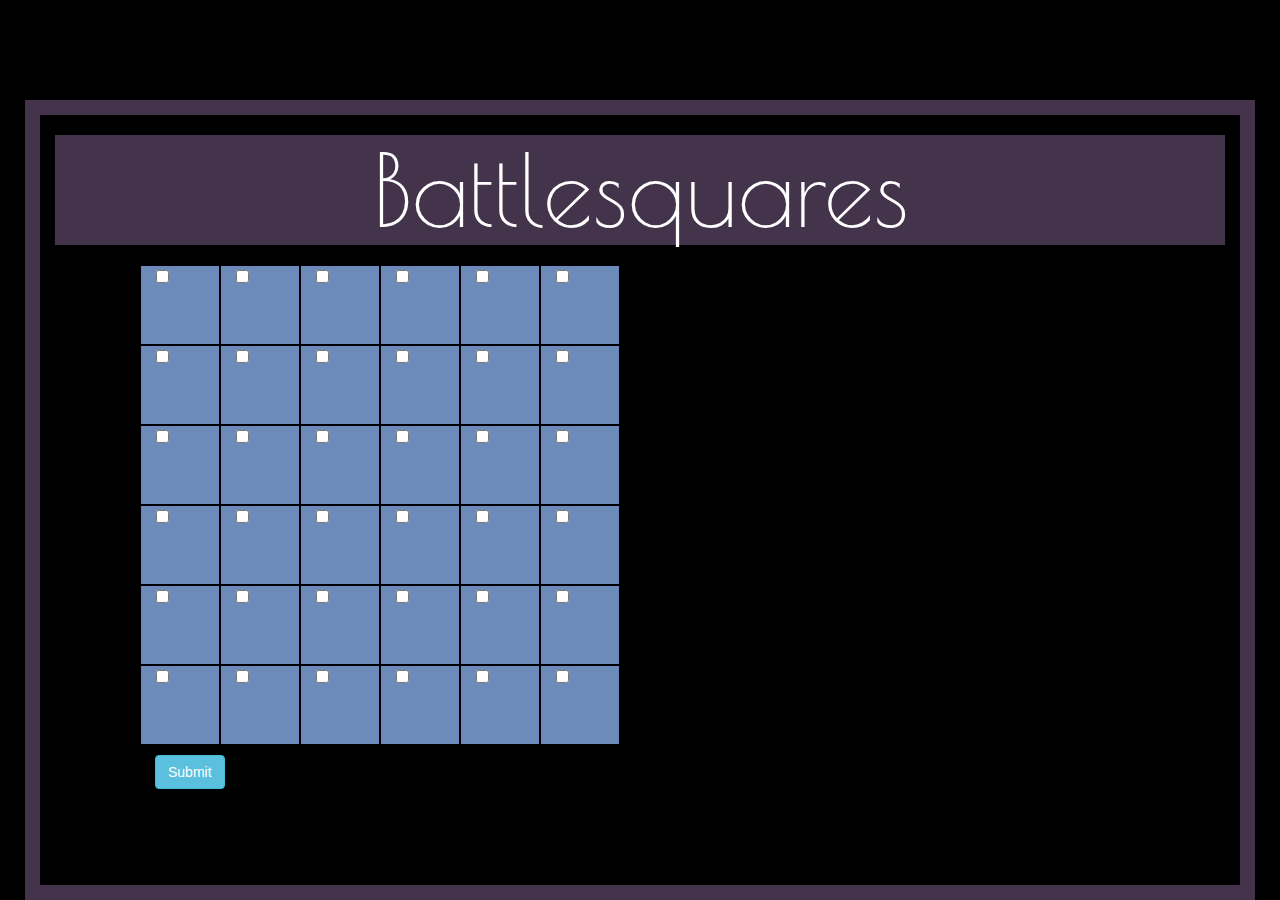
<file: index.html>
<!doctype HTML>
<html>
<head>
  <meta charset="utf-8">
  <title>Battleships</title>
  <link href="css/bootstrap.css" rel="stylesheet" type="text/css">
  <link href="css/styles.css" rel="stylesheet" type="text/css">
  <link href="https://fonts.googleapis.com/css?family=Poiret+One" rel="stylesheet">
  <script src="js/jquery-3.2.1.js"></script>
  <script src="js/scripts.js"></script>
</head>
<body>
  <div class="container">
    <div id="topper">
      <h1>Battlesquares</h1>
    </div>
    <div class="player1">
      <form class="player1Board">
        <h1 class="playerA"> Player 1 </h1>
        <div class="row">

          <div class="col-md-2" id="ac1">
            <input type="checkbox" name=player1 value = 0>
          </div>
          <div class="col-md-2" id="ac2">
            <input type="checkbox" name=player1 value = 1>
          </div>
          <div class="col-md-2" id="ac3">
            <input type="checkbox" name=player1 value = 2>
          </div>
          <div class="col-md-2" id="ac4">
            <input type="checkbox" name=player1 value = 3>
          </div>
          <div class="col-md-2" id="ac5">
            <input type="checkbox" name=player1 value = 4>
          </div>
          <div class="col-md-2" id="ac6">
            <input type="checkbox" name=player1 value = 5>
          </div>
        </div>
        <div class="row">
          <div class="col-md-2" id="ac7">
            <input type="checkbox" name=player1 value = 6>
          </div>
          <div class="col-md-2"  id="ac8">
            <input type="checkbox" name=player1 value = 7>
          </div>
          <div class="col-md-2" id="ac9">
            <input type="checkbox" name=player1 value = 8>
          </div>
          <div class="col-md-2" id="ac10">
            <input type="checkbox" name=player1 value = 9>
          </div>
          <div class="col-md-2" id="ac11">
            <input type="checkbox" name=player1 value = 10>
          </div>
          <div class="col-md-2" id="ac12">
            <input type="checkbox" name=player1 value = 11>
          </div>
        </div>
        <div class="row">
          <div class="col-md-2" id="ac13">
            <input type="checkbox" name=player1 value = 12>
          </div>
          <div class="col-md-2" id="ac14">
            <input type="checkbox" name=player1 value = 13>
          </div>
          <div class="col-md-2" id="ac15">
            <input type="checkbox" name=player1 value = 14>
          </div>
          <div class="col-md-2" id="ac16">
            <input type="checkbox" name=player1 value = 15>
          </div>
          <div class="col-md-2" id="ac17">
            <input type="checkbox" name=player1 value = 16>
          </div>
          <div class="col-md-2" id="ac18">
            <input type="checkbox" name=player1 value = 17>
          </div>
        </div>
        <div class="row">
          <div class="col-md-2" id="ac19">
            <input type="checkbox" name=player1 value = 18>
          </div>
          <div class="col-md-2" id="ac20">
            <input type="checkbox" name=player1 value = 19>
          </div>
          <div class="col-md-2" id="ac21">
            <input type="checkbox" name=player1 value = 20>
          </div>
          <div class="col-md-2" id="ac22">
            <input type="checkbox" name=player1 value = 21>
          </div>
          <div class="col-md-2" id="ac23">
            <input type="checkbox" name=player1 value = 22>
          </div>
          <div class="col-md-2" id="ac24">
            <input type="checkbox" name=player1 value = 23>
          </div>
        </div>
        <div class="row">
          <div class="col-md-2" id="ac25">
            <input type="checkbox" name=player1 value = 24>
          </div>
          <div class="col-md-2" id="ac26">
            <input type="checkbox" name=player1 value = 25>
          </div>
          <div class="col-md-2" id="ac27">
            <input type="checkbox" name=player1 value = 26>
          </div>
          <div class="col-md-2" id="ac28">
            <input type="checkbox" name=player1 value = 27>
          </div>
          <div class="col-md-2" id="ac29">
            <input type="checkbox" name=player1 value = 28>
          </div>
          <div class="col-md-2" id="ac30">
            <input type="checkbox" name=player1 value = 29>
          </div>
        </div>
        <div class="row">
          <div class="col-md-2" id="ac31">
            <input type="checkbox" name=player1 value = 30>
          </div>
          <div class="col-md-2" id="ac32">
            <input type="checkbox" name=player1 value = 31>
          </div>
          <div class="col-md-2" id="ac33">
            <input type="checkbox" name=player1 value = 32>
          </div>
          <div class="col-md-2" id="ac34">
            <input type="checkbox" name=player1 value = 33>
          </div>
          <div class="col-md-2" id="ac35">
            <input type="checkbox" name=player1 value = 34>
          </div>
          <div class="col-md-2" id="ac36">
            <input type="checkbox" name=player1 value = 35>
          </div>
        </div>

        <button type="submit" class="btn btn-info">Submit</button>
      </form>
    </div>
    <br>
    <div class="player2">
      <form class="player2Board">
        <h1 class="playerB"> Player 2 </h1>
        <div class="row">
          <div class="col-md-2" id = "bc1">
            <input type="checkbox" name=player2 value = 0>
          </div>
          <div class="col-md-2" id = "bc2">
            <input type="checkbox" name=player2 value = 1>
          </div>
          <div class="col-md-2" id = "bc3">
            <input type="checkbox" name=player2 value = 2>
          </div>
          <div class="col-md-2" id = "bc4">
            <input type="checkbox" name=player2 value = 3>
          </div>
          <div class="col-md-2" id = "bc5">
            <input type="checkbox" name=player2 value = 4>
          </div>
          <div class="col-md-2" id = "bc6">
            <input type="checkbox" name=player2 value = 5>
          </div>
        </div>
        <div class="row">
          <div class="col-md-2" id = "bc7">
            <input type="checkbox" name=player2 value = 6>
          </div>
          <div class="col-md-2" id = "bc8">
            <input type="checkbox" name=player2 value = 7>
          </div>
          <div class="col-md-2" id = "bc9">
            <input type="checkbox" name=player2 value = 8>
          </div>
          <div class="col-md-2" id = "bc10">
            <input type="checkbox" name=player2 value = 9>
          </div>
          <div class="col-md-2" id = "bc11">
            <input type="checkbox" name=player2 value = 10>
          </div>
          <div class="col-md-2" id = "bc12">
            <input type="checkbox" name=player2 value = 11>
          </div>
        </div>
        <div class="row">
          <div class="col-md-2" id = "bc13">
            <input type="checkbox" name=player2 value = 12>
          </div>
          <div class="col-md-2" id = "bc14">
            <input type="checkbox" name=player2 value = 13>
          </div>
          <div class="col-md-2" id = "bc15">
            <input type="checkbox" name=player2 value = 14>
          </div>
          <div class="col-md-2" id = "bc16">
            <input type="checkbox" name=player2 value = 15>
          </div>
          <div class="col-md-2" id = "bc17">
            <input type="checkbox" name=player2 value = 16>
          </div>
          <div class="col-md-2" id = "bc18">
            <input type="checkbox" name=player2 value = 17>
          </div>
        </div>
        <div class="row">
          <div class="col-md-2" id = "bc19">
            <input type="checkbox" name=player2 value = 18>
          </div>
          <div class="col-md-2" id = "bc20">
            <input type="checkbox" name=player2 value = 19>
          </div>
          <div class="col-md-2" id = "bc21">
            <input type="checkbox" name=player2 value = 20>
          </div>
          <div class="col-md-2" id = "bc22">
            <input type="checkbox" name=player2 value = 21>
          </div>
          <div class="col-md-2" id = "bc23">
            <input type="checkbox" name=player2 value = 22>
          </div>
          <div class="col-md-2" id = "bc24">
            <input type="checkbox" name=player2 value = 23>
          </div>
        </div>
        <div class="row">
          <div class="col-md-2" id = "bc25">
            <input type="checkbox" name=player2 value = 24>
          </div>
          <div class="col-md-2" id = "bc26">
            <input type="checkbox" name=player2 value = 25>
          </div>
          <div class="col-md-2" id = "bc27">
            <input type="checkbox" name=player2 value = 26>
          </div>
          <div class="col-md-2" id = "bc28">
            <input type="checkbox" name=player2 value = 27>
          </div>
          <div class="col-md-2" id = "bc29">
            <input type="checkbox" name=player2 value = 28>
          </div>
          <div class="col-md-2" id = "bc30">
            <input type="checkbox" name=player2 value = 29>
          </div>
        </div>
        <div class="row">
          <div class="col-md-2" id = "bc31">
            <input type="checkbox" name=player2 value = 30>
          </div>
          <div class="col-md-2" id = "bc32">
            <input type="checkbox" name=player2 value = 31>
          </div>
          <div class="col-md-2" id = "bc33">
            <input type="checkbox" name=player2 value = 32>
          </div>
          <div class="col-md-2" id = "bc34">
            <input type="checkbox" name=player2 value = 33>
          </div>
          <div class="col-md-2" id = "bc35">
            <input type="checkbox" name=player2 value = 34>
          </div>
          <div class="col-md-2" id = "bc36">
            <input type="checkbox" name=player2 value = 35>
          </div>
        </div>

        <button type="submit" class="btn btn-info">Submit</button>
      </form>
    </div>
    <div class="combined">
      <div class="row">
        <div class="col-md-6">
      <form class="playingBoard">

        <h1 class="playerA"> Player 1 </h1>
        <div class="row">

          <div class="col-md-2" id="a1">
          </div>
          <div class="col-md-2" id="a2">
          </div>
          <div class="col-md-2" id="a3">
          </div>
          <div class="col-md-2" id="a4">
          </div>
          <div class="col-md-2" id="a5">
          </div>
          <div class="col-md-2" id="a6">
          </div>
        </div>
        <div class="row">
          <div class="col-md-2" id="a7">
          </div>
          <div class="col-md-2"  id="a8">
          </div>
          <div class="col-md-2" id="a9">
          </div>
          <div class="col-md-2" id="a10">
          </div>
          <div class="col-md-2" id="a11">
          </div>
          <div class="col-md-2" id="a12">
          </div>
        </div>
        <div class="row">
          <div class="col-md-2" id="a13">
          </div>
          <div class="col-md-2" id="a14">
          </div>
          <div class="col-md-2" id="a15">
          </div>
          <div class="col-md-2" id="a16">
          </div>
          <div class="col-md-2" id="a17">
          </div>
          <div class="col-md-2" id="a18">
          </div>
        </div>
        <div class="row">
          <div class="col-md-2" id="a19">
          </div>
          <div class="col-md-2" id="a20">
          </div>
          <div class="col-md-2" id="a21">
          </div>
          <div class="col-md-2" id="a22">
          </div>
          <div class="col-md-2" id="a23">
          </div>
          <div class="col-md-2" id="a24">
          </div>
        </div>
        <div class="row">
          <div class="col-md-2" id="a25">
          </div>
          <div class="col-md-2" id="a26">
          </div>
          <div class="col-md-2" id="a27">
          </div>
          <div class="col-md-2" id="a28">
          </div>
          <div class="col-md-2" id="a29">
          </div>
          <div class="col-md-2" id="a30">
          </div>
        </div>
        <div class="row">
          <div class="col-md-2" id="a31">
          </div>
          <div class="col-md-2" id="a32">
          </div>
          <div class="col-md-2" id="a33">
          </div>
          <div class="col-md-2" id="a34">
          </div>
          <div class="col-md-2" id="a35">
          </div>
          <div class="col-md-2" id="a36">
          </div>
          </div>
      </form>
        </div>
        <div class="col-md-6">
      <form class="playingBoard2">
        <h1 class ="playerB"> Player 2 </h1>
        <div class="row">
          <div class="col-md-2" id = "b1">
          </div>
          <div class="col-md-2" id = "b2">
          </div>
          <div class="col-md-2" id = "b3">
          </div>
          <div class="col-md-2" id = "b4">
          </div>
          <div class="col-md-2" id = "b5">
          </div>
          <div class="col-md-2" id = "b6">
          </div>
        </div>
        <div class="row">
          <div class="col-md-2" id = "b7">
          </div>
          <div class="col-md-2" id = "b8">
          </div>
          <div class="col-md-2" id = "b9">
          </div>
          <div class="col-md-2" id = "b10">
          </div>
          <div class="col-md-2" id = "b11">
          </div>
          <div class="col-md-2" id = "b12">
          </div>
        </div>
        <div class="row">
          <div class="col-md-2" id = "b13">
          </div>
          <div class="col-md-2" id = "b14">
          </div>
          <div class="col-md-2" id = "b15">
          </div>
          <div class="col-md-2" id = "b16">
          </div>
          <div class="col-md-2" id = "b17">
          </div>
          <div class="col-md-2" id = "b18">
          </div>
        </div>
        <div class="row">
          <div class="col-md-2" id = "b19">
          </div>
          <div class="col-md-2" id = "b20">
          </div>
          <div class="col-md-2" id = "b21">
          </div>
          <div class="col-md-2" id = "b22">
          </div>
          <div class="col-md-2" id = "b23">
          </div>
          <div class="col-md-2" id = "b24">
          </div>
        </div>
        <div class="row">
          <div class="col-md-2" id = "b25">
          </div>
          <div class="col-md-2" id = "b26">
          </div>
          <div class="col-md-2" id = "b27">
          </div>
          <div class="col-md-2" id = "b28">
          </div>
          <div class="col-md-2" id = "b29">
          </div>
          <div class="col-md-2" id = "b30">
          </div>
        </div>
        <div class="row">
          <div class="col-md-2" id = "b31">
          </div>
          <div class="col-md-2" id = "b32">
          </div>
          <div class="col-md-2" id = "b33">
          </div>
          <div class="col-md-2" id = "b34">
          </div>
          <div class="col-md-2" id = "b35">
          </div>
          <div class="col-md-2" id = "b36">
          </div>
          </div>
        </div>
      </form>
      </div>
      <button type="button" name="button" id="restart" class="btn btn-transparent">Restart the Game</button>
      <button type="button" class="btn btn-transparent" onclick="location.href='computer.html';">Play with AI</button>
    </div>
  </div>
</body>
</html>
</file>
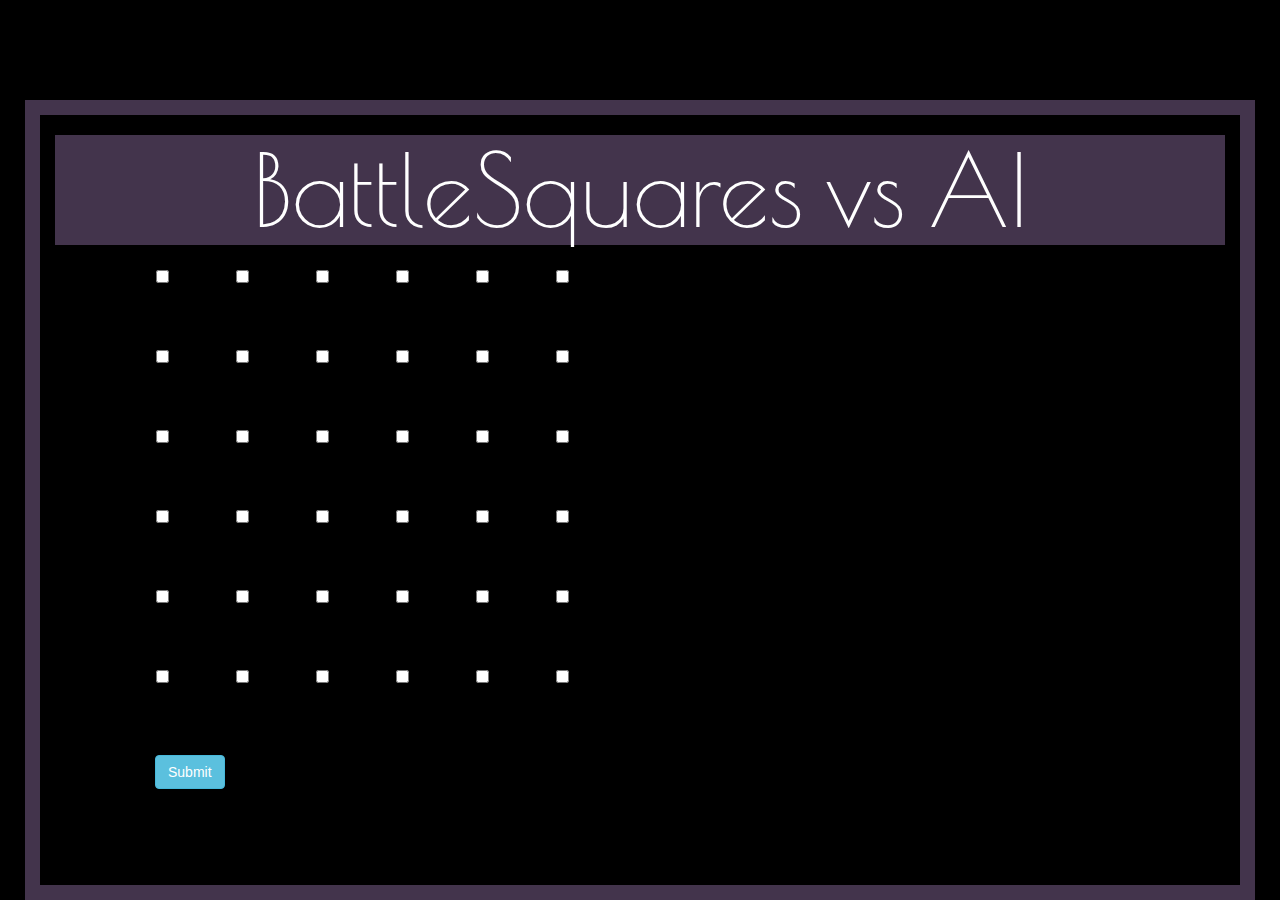
<file: computer.html>
<!DOCTYPE html>
<html>
<head>
  <meta charset="utf-8">
  <title>Battleships AI</title>
  <link href="css/bootstrap.css" rel="stylesheet" type="text/css">
  <link href="css/computerstyles.css" rel="stylesheet" type="text/css">
  <link href="https://fonts.googleapis.com/css?family=Poiret+One" rel="stylesheet">
  <script src="js/jquery-3.2.1.js"></script>
  <script src="js/computerScripts.js"></script>
</head>
<body>
  <div class="container">
    <div id="topper">
      <h1>BattleSquares vs AI</h1>
    </div>
    <div class="player1">
      <form class="player1Board">
        <h1> <span>Player 1</span></h1>
        <div class="row">

          <div class="col-md-2" id="c1">
            <input type="checkbox" name=player1 value = 0>
          </div>
          <div class="col-md-2" id="c2">
            <input type="checkbox" name=player1 value = 1>
          </div>
          <div class="col-md-2" id="c3">
            <input type="checkbox" name=player1 value = 2>
          </div>
          <div class="col-md-2" id="c4">
            <input type="checkbox" name=player1 value = 3>
          </div>
          <div class="col-md-2" id="c5">
            <input type="checkbox" name=player1 value = 4>
          </div>
          <div class="col-md-2" id="c6">
            <input type="checkbox" name=player1 value = 5>
          </div>
        </div>
        <div class="row">
          <div class="col-md-2" id="c7">
            <input type="checkbox" name=player1 value = 6>
          </div>
          <div class="col-md-2"  id="c8">
            <input type="checkbox" name=player1 value = 7>
          </div>
          <div class="col-md-2" id="c9">
            <input type="checkbox" name=player1 value = 8>
          </div>
          <div class="col-md-2" id="c10">
            <input type="checkbox" name=player1 value = 9>
          </div>
          <div class="col-md-2" id="c11">
            <input type="checkbox" name=player1 value = 10>
          </div>
          <div class="col-md-2" id="c12">
            <input type="checkbox" name=player1 value = 11>
          </div>
        </div>
        <div class="row">
          <div class="col-md-2" id="c13">
            <input type="checkbox" name=player1 value = 12>
          </div>
          <div class="col-md-2" id="c14">
            <input type="checkbox" name=player1 value = 13>
          </div>
          <div class="col-md-2" id="c15">
            <input type="checkbox" name=player1 value = 14>
          </div>
          <div class="col-md-2" id="c16">
            <input type="checkbox" name=player1 value = 15>
          </div>
          <div class="col-md-2" id="c17">
            <input type="checkbox" name=player1 value = 16>
          </div>
          <div class="col-md-2" id="c18">
            <input type="checkbox" name=player1 value = 17>
          </div>
        </div>
        <div class="row">
          <div class="col-md-2" id="c19">
            <input type="checkbox" name=player1 value = 18>
          </div>
          <div class="col-md-2" id="c20">
            <input type="checkbox" name=player1 value = 19>
          </div>
          <div class="col-md-2" id="c21">
            <input type="checkbox" name=player1 value = 20>
          </div>
          <div class="col-md-2" id="c22">
            <input type="checkbox" name=player1 value = 21>
          </div>
          <div class="col-md-2" id="c23">
            <input type="checkbox" name=player1 value = 22>
          </div>
          <div class="col-md-2" id="c24">
            <input type="checkbox" name=player1 value = 23>
          </div>
        </div>
        <div class="row">
          <div class="col-md-2" id="c25">
            <input type="checkbox" name=player1 value = 24>
          </div>
          <div class="col-md-2" id="c26">
            <input type="checkbox" name=player1 value = 25>
          </div>
          <div class="col-md-2" id="c27">
            <input type="checkbox" name=player1 value = 26>
          </div>
          <div class="col-md-2" id="c28">
            <input type="checkbox" name=player1 value = 27>
          </div>
          <div class="col-md-2" id="c29">
            <input type="checkbox" name=player1 value = 28>
          </div>
          <div class="col-md-2" id="c30">
            <input type="checkbox" name=player1 value = 29>
          </div>
        </div>
        <div class="row">
          <div class="col-md-2" id="c31">
            <input type="checkbox" name=player1 value = 30>
          </div>
          <div class="col-md-2" id="c32">
            <input type="checkbox" name=player1 value = 31>
          </div>
          <div class="col-md-2" id="c33">
            <input type="checkbox" name=player1 value = 32>
          </div>
          <div class="col-md-2" id="c34">
            <input type="checkbox" name=player1 value = 33>
          </div>
          <div class="col-md-2" id="c35">
            <input type="checkbox" name=player1 value = 34>
          </div>
          <div class="col-md-2" id="c36">
            <input type="checkbox" name=player1 value = 35>
          </div>
        </div>

        <button type="submit" name="button" class="btn btn-info">Submit</button>
      </form>
    </div>
    <br>

    <div class="combined">
      <div class="row">
        <div class="col-md-6">
      <form class="playingBoard">

        <h1 class="playerA"><span>Player 1</span></h1>
        <div class="row">

          <div class="col-md-2 purplebox" id="a1">
          </div>
          <div class="col-md-2 purplebox" id="a2">
          </div>
          <div class="col-md-2 purplebox" id="a3">
          </div>
          <div class="col-md-2 purplebox" id="a4">
          </div>
          <div class="col-md-2 purplebox" id="a5">
          </div>
          <div class="col-md-2 purplebox" id="a6">
          </div>
        </div>
        <div class="row">
          <div class="col-md-2 purplebox" id="a7">
          </div>
          <div class="col-md-2 purplebox"  id="a8">
          </div>
          <div class="col-md-2 purplebox" id="a9">
          </div>
          <div class="col-md-2 purplebox" id="a10">
          </div>
          <div class="col-md-2 purplebox" id="a11">
          </div>
          <div class="col-md-2 purplebox" id="a12">
          </div>
        </div>
        <div class="row">
          <div class="col-md-2 purplebox" id="a13">
          </div>
          <div class="col-md-2 purplebox" id="a14">
          </div>
          <div class="col-md-2 purplebox" id="a15">
          </div>
          <div class="col-md-2 purplebox" id="a16">
          </div>
          <div class="col-md-2 purplebox" id="a17">
          </div>
          <div class="col-md-2 purplebox" id="a18">
          </div>
        </div>
        <div class="row">
          <div class="col-md-2 purplebox" id="a19">
          </div>
          <div class="col-md-2 purplebox" id="a20">
          </div>
          <div class="col-md-2 purplebox" id="a21">
          </div>
          <div class="col-md-2 purplebox" id="a22">
          </div>
          <div class="col-md-2 purplebox" id="a23">
          </div>
          <div class="col-md-2 purplebox" id="a24">
          </div>
        </div>
        <div class="row">
          <div class="col-md-2 purplebox" id="a25">
          </div>
          <div class="col-md-2 purplebox" id="a26">
          </div>
          <div class="col-md-2 purplebox" id="a27">
          </div>
          <div class="col-md-2 purplebox" id="a28">
          </div>
          <div class="col-md-2 purplebox" id="a29">
          </div>
          <div class="col-md-2 purplebox" id="a30">
          </div>
        </div>
        <div class="row">
          <div class="col-md-2 purplebox" id="a31">
          </div>
          <div class="col-md-2 purplebox" id="a32">
          </div>
          <div class="col-md-2 purplebox" id="a33">
          </div>
          <div class="col-md-2 purplebox" id="a34">
          </div>
          <div class="col-md-2 purplebox" id="a35">
          </div>
          <div class="col-md-2 purplebox" id="a36">
          </div>
          </div>
      </form>
        </div>
        <div class="col-md-6">
      <form class="playingBoard2">
        <h1 class ="playerB"> Computer </h1>
        <div class="row">
          <div class="col-md-2 greenbox" id = "b1">
          </div>
          <div class="col-md-2 greenbox" id = "b2">
          </div>
          <div class="col-md-2 greenbox" id = "b3">
          </div>
          <div class="col-md-2 greenbox" id = "b4">
          </div>
          <div class="col-md-2 greenbox" id = "b5">
          </div>
          <div class="col-md-2 greenbox" id = "b6">
          </div>
        </div>
        <div class="row">
          <div class="col-md-2 greenbox" id = "b7">
          </div>
          <div class="col-md-2 greenbox" id = "b8">
          </div>
          <div class="col-md-2 greenbox" id = "b9">
          </div>
          <div class="col-md-2 greenbox" id = "b10">
          </div>
          <div class="col-md-2 greenbox" id = "b11">
          </div>
          <div class="col-md-2 greenbox" id = "b12">
          </div>
        </div>
        <div class="row">
          <div class="col-md-2 greenbox" id = "b13">
          </div>
          <div class="col-md-2 greenbox" id = "b14">
          </div>
          <div class="col-md-2 greenbox" id = "b15">
          </div>
          <div class="col-md-2 greenbox" id = "b16">
          </div>
          <div class="col-md-2 greenbox" id = "b17">
          </div>
          <div class="col-md-2 greenbox" id = "b18">
          </div>
        </div>
        <div class="row">
          <div class="col-md-2 greenbox" id = "b19">
          </div>
          <div class="col-md-2 greenbox" id = "b20">
          </div>
          <div class="col-md-2 greenbox" id = "b21">
          </div>
          <div class="col-md-2 greenbox" id = "b22">
          </div>
          <div class="col-md-2 greenbox" id = "b23">
          </div>
          <div class="col-md-2 greenbox" id = "b24">
          </div>
        </div>
        <div class="row">
          <div class="col-md-2 greenbox" id = "b25">
          </div>
          <div class="col-md-2 greenbox" id = "b26">
          </div>
          <div class="col-md-2 greenbox" id = "b27">
          </div>
          <div class="col-md-2 greenbox" id = "b28">
          </div>
          <div class="col-md-2 greenbox" id = "b29">
          </div>
          <div class="col-md-2 greenbox" id = "b30">
          </div>
        </div>
        <div class="row">
          <div class="col-md-2 greenbox" id = "b31">
          </div>
          <div class="col-md-2 greenbox" id = "b32">
          </div>
          <div class="col-md-2 greenbox" id = "b33">
          </div>
          <div class="col-md-2 greenbox" id = "b34">
          </div>
          <div class="col-md-2 greenbox" id = "b35">
          </div>
          <div class="col-md-2 greenbox" id = "b36">
          </div>
          </div>
        </div>
      </form>
      <button type="button" name="button" id="restart" class="btn btn-info">Restart the Game</button>
      <button type="button" class="btn btn-info" onclick="location.href='index.html';">Play with Friend!</button>
      <br>
      </div>
    </div>
  </div>

</body>
</html>
</file>
<file: css/styles.css>
body {
  background-color:black;
}

.container {
  width:1230px;
  height:800px;
  background:black;
  color:white;
  margin-top:100px;
  background-image:url("https://wallpapers.wallhaven.cc/wallpapers/full/wallhaven-371628.jpg");
  border: 15px solid #43344c;
}

#topper {
  text-align:center;
  font-family: 'Poiret One';
  background-color:#43344c;
}

#topper h1 {
  font-size:100px;
}

.btn-transparent{
  background: transparent;

  color: white;
  -webkit-transition: background .2s ease-in-out, border .2s ease-in-out;
  -moz-transition: background .2s ease-in-out, border .2s ease-in-out;
  -o-transition: background .2s ease-in-out, border .2s ease-in-out;
  transition: background .2s ease-in-out, border .2s ease-in-out;
  border: 2px solid white;
}

.player1 {
  margin-left:100px;
  margin-right:100px;
  color:white;
}

.player2 {
  margin-left:100px;
  margin-right:100px;
  display:none;
}

.combined {
  display: none;
  margin-left:100px;
  margin-right:100px;
  color:white;
}

#a1, #a2 , #a3, #a4, #a5, #a6,
#a7, #a10 , #a15, #a16, #a21, #a22,
#a8, #a11 , #a14, #a17, #a20, #a23,
#a9, #a12 , #a13, #a18, #a19, #a24,
#a25, #a26, #a27, #a28, #a29, #a30,
#a36, #a35, #a34, #a33, #a32, #a31{
  width:80px;
  height:80px;
  display: table-cell;
  border:1px solid black;
}

#b1, #b2 , #b3, #b4, #b5, #b6,
#b7, #b10 , #b15, #b16, #b21, #b22,
#b8, #b11 , #b14, #b17, #b20, #b23,
#b9, #b12 , #b13, #b18, #b19, #b24,
#b25, #b26, #b27, #b28, #b29, #b30,
#b36, #b35, #b34, #b33, #b32, #b31{
  width:80px;
  height:80px;
  display: table-cell;
  border:1px solid black;
}

#ac1, #ac2 , #ac3, #ac4, #ac5, #ac6,
#ac7, #ac10 , #ac15, #ac16, #ac21, #ac22,
#ac8, #ac11 , #ac14, #ac17, #ac20, #ac23,
#ac9, #ac12 , #ac13, #ac18, #ac19, #ac24,
#ac25, #ac26, #ac27, #ac28, #ac29, #ac30,
#ac36, #ac35, #ac34, #ac33, #ac32, #ac31{
  width:80px;
  height:80px;
  display: table-cell;
  border:1px solid black;
}

#bc1, #bc2 , #bc3, #bc4, #bc5, #bc6,
#bc7, #bc10 , #bc15, #bc16, #bc21, #bc22,
#bc8, #bc11 , #bc14, #bc17, #bc20, #bc23,
#bc9, #bc12 , #bc13, #bc18, #bc19, #bc24,
#bc25, #bc26, #bc27, #bc28, #bc29, #bc30,
#bc36, #bc35, #bc34, #bc33, #bc32, #bc31{
  width:80px;
  height:80px;
  display: table-cell;
  border:1px solid black;
}

#c1, #c2 , #c3, #c4, #c5, #c6,
#c7, #c10 , #c15, #c16, #c21, #c22,
#c8, #c11 , #c14, #c17, #c20, #c23,
#c9, #c12 , #c13, #c18, #c19, #c24,
#c25, #c26, #c27, #c28, #c29, #c30,
#c36, #c35, #c34, #c33, #c32, #c31{
  width:80px;
  height:80px;
  display: table-cell;
  border:1px solid black;
}


#a1:hover, #a2:hover , #a3:hover, #a4:hover, #a5:hover, #a6:hover,
#a7:hover, #a10:hover , #a15:hover, #a16:hover, #a21:hover, #a22:hover,
#a8:hover, #a11:hover , #a14:hover, #a17:hover, #a20:hover, #a23:hover,
#a9:hover, #a12:hover , #a13:hover, #a18:hover, #a19:hover, #a24:hover,
#a25:hover, #a26:hover, #a27:hover, #a28:hover, #a29:hover, #a30:hover,
#a36:hover, #a35:hover, #a34:hover, #a33:hover, #a32:hover, #a31:hover{
  background-color: black;
}

#b1:hover, #b2:hover , #b3:hover, #b4:hover, #b5:hover, #b6:hover,
#b7:hover, #b10:hover , #b15:hover, #b16:hover, #b21:hover, #b22:hover,
#b8:hover, #b11:hover , #b14:hover, #b17:hover, #b20:hover, #b23:hover,
#b9:hover, #b12:hover , #b13:hover, #b18:hover, #b19:hover, #b24:hover,
#b25:hover, #b26:hover, #b27:hover, #b28:hover, #b29:hover, #b30:hover,
#b36:hover, #b35:hover, #b34:hover, #b33:hover, #b32:hover, #b31:hover{
  background-color: black;
}

#ac1:hover, #ac2:hover , #ac3:hover, #ac4:hover, #ac5:hover, #ac6:hover,
#ac7:hover, #ac10:hover , #ac15:hover, #ac16:hover, #ac21:hover, #ac22:hover,
#ac8:hover, #ac11:hover , #ac14:hover, #ac17:hover, #ac20:hover, #ac23:hover,
#ac9:hover, #ac12:hover , #ac13:hover, #ac18:hover, #ac19:hover, #ac24:hover,
#ac25:hover, #ac26:hover, #ac27:hover, #ac28:hover, #ac29:hover, #ac30:hover,
#ac36:hover, #ac35:hover, #ac34:hover, #ac33:hover, #ac32:hover, #ac31:hover{
  background-color: black;
}

#bc1:hover, #bc2:hover , #bc3:hover, #bc4:hover, #bc5:hover, #bc6:hover,
#bc7:hover, #bc10:hover , #bc15:hover, #bc16:hover, #bc21:hover, #bc22:hover,
#bc8:hover, #bc11:hover , #bc14:hover, #bc17:hover, #bc20:hover, #bc23:hover,
#bc9:hover, #bc12:hover , #bc13:hover, #bc18:hover, #bc19:hover, #bc24:hover,
#bc25:hover, #bc26:hover, #bc27:hover, #bc28:hover, #bc29:hover, #bc30:hover,
#bc36:hover, #bc35:hover, #bc34:hover, #bc33:hover, #bc32:hover, #bc31:hover{
  background-color: black;
}

#c1:hover, #c2:hover , #c3:hover, #c4:hover, #c5:hover, #c6:hover,
#c7:hover, #c10:hover , #c15:hover, #c16:hover, #c21:hover, #c22:hover,
#c8:hover, #c11:hover , #c14:hover, #c17:hover, #c20:hover, #c23:hover,
#c9:hover, #c12:hover , #c13:hover, #c18:hover, #c19:hover, #c24:hover,
#c25:hover, #c26:hover, #c27:hover, #c28:hover, #c29:hover, #c30:hover,
#c36:hover, #c35:hover, #c34:hover, #c33:hover, #c32:hover, #c31:hover{
  background-color: black;
}




.col-md-6 {
  float: left;
}


button {
  margin-top:10px;
}


.col-md-2 {
  background-color:#6d8bba;
}

.miss {
  background-color: red;
}

.hit{
  background-color: green;
}

.remain{
  background-color: yellow;
}
</file>
<file: css/computerstyles.css>
body {
  background-color:black;
}

#topper {
  text-align:center;
  font-family: 'Poiret One';
  background-color:#43344c;
}

#topper h1 {
  font-size:100px;
}

.container {
  width:1230px;
  height:800px;
  background:black;
  color:white;
  margin-top:100px;
  border: 15px solid #43344c;
  background-image: linear-gradient(rgba(0, 0, 0, 0.4),rgba(0, 0, 0, 0.4)), url("https://vignette3.wikia.nocookie.net/residentevil/images/6/68/Queen-Zenobia_20111121.jpg/revision/latest?cb=20120509221201");
 background-size: cover;
 background-repeat: no-repeat;
}

.player2 {
  margin-left:100px;
  margin-right:100px;
  display:none;
}

.player1 {
  margin-left:100px;
  margin-right:100px;
  color:white;
}

.combined {
  display: none;
  margin-left:100px;
  margin-right:100px;
  color:white;
}

.purplebox {
  background-color:#43344c;
}

.greenbox {
  background-color:#639680;
}

/*.playingBoard .col-md-2{
  background-color:green;
}

.playingBoard2 .col-md-2{
  background-color:orange;
}*/
#a1, #a2 , #a3, #a4, #a5, #a6,
#a7, #a10 , #a15, #a16, #a21, #a22,
#a8, #a11 , #a14, #a17, #a20, #a23,
#a9, #a12 , #a13, #a18, #a19, #a24,
#a25, #a26, #a27, #a28, #a29, #a30,
#a36, #a35, #a34, #a33, #a32, #a31{
  width:80px;
  height:80px;
  display: table-cell;
  border:1px solid black;
}

#b1, #b2 , #b3, #b4, #b5, #b6,
#b7, #b10 , #b15, #b16, #b21, #b22,
#b8, #b11 , #b14, #b17, #b20, #b23,
#b9, #b12 , #b13, #b18, #b19, #b24,
#b25, #b26, #b27, #b28, #b29, #b30,
#b36, #b35, #b34, #b33, #b32, #b31{
  width:80px;
  height:80px;
  display: table-cell;
  border:1px solid black;
}

#c1, #c2 , #c3, #c4, #c5, #c6,
#c7, #c10 , #c15, #c16, #c21, #c22,
#c8, #c11 , #c14, #c17, #c20, #c23,
#c9, #c12 , #c13, #c18, #c19, #c24,
#c25, #c26, #c27, #c28, #c29, #c30,
#c36, #c35, #c34, #c33, #c32, #c31{
  width:80px;
  height:80px;
  display: table-cell;
  border:1px solid black;
}

#missile1, #missile5, #missile9, #missile13, #missile17, #missile21,
#missile2, #missile6, #missile10, #missile14, #missile18, #missile22,
#missile3, #missile7, #missile11, #missile15, #missile19, #missile23,
#missile4, #missile8, #missile12, #missile16, #missile20, #missile24  {
  display:none;
}

#a1:hover, #a2:hover , #a3:hover, #a4:hover, #a5:hover, #a6:hover,
#a7:hover, #a10:hover , #a15:hover, #a16:hover, #a21:hover, #a22:hover,
#a8:hover, #a11:hover , #a14:hover, #a17:hover, #a20:hover, #a23:hover,
#a9:hover, #a12:hover , #a13:hover, #a18:hover, #a19:hover, #a24:hover,
#a25:hover, #a26:hover, #a27:hover, #a28:hover, #a29:hover, #a30:hover,
#a36:hover, #a35:hover, #a34:hover, #a33:hover, #a32:hover, #a31:hover{
  background-color: black;
}

#b1:hover, #b2:hover , #b3:hover, #b4:hover, #b5:hover, #b6:hover,
#b7:hover, #b10:hover , #b15:hover, #b16:hover, #b21:hover, #b22:hover,
#b8:hover, #b11:hover , #b14:hover, #b17:hover, #b20:hover, #b23:hover,
#b9:hover, #b12:hover , #b13:hover, #b18:hover, #b19:hover, #b24:hover,
#b25:hover, #b26:hover, #b27:hover, #b28:hover, #b29:hover, #b30:hover,
#b36:hover, #b35:hover, #b34:hover, #b33:hover, #b32:hover, #b31:hover{
  background-color: black;
}

#c1:hover, #c2:hover , #c3:hover, #c4:hover, #c5:hover, #c6:hover,
#c7:hover, #c10:hover , #c15:hover, #c16:hover, #c21:hover, #c22:hover,
#c8:hover, #c11:hover , #c14:hover, #c17:hover, #c20:hover, #c23:hover,
#c9:hover, #c12:hover , #c13:hover, #c18:hover, #c19:hover, #c24:hover,
#c25:hover, #c26:hover, #c27:hover, #c28:hover, #c29:hover, #c30:hover,
#c36:hover, #c35:hover, #c34:hover, #c33:hover, #c32:hover, #c31:hover{
  background-color: black;
}

.col-md-6 {
  float: left;
}

button {
  margin-top:10px;
  margin-bottom: 20px;
}




.miss {
  background-color: red;
}

.hit{
  background-color: green;
}
.remain{
  background-color: yellow;
}

form {
  margin-bottom:10px;
}
</file>
